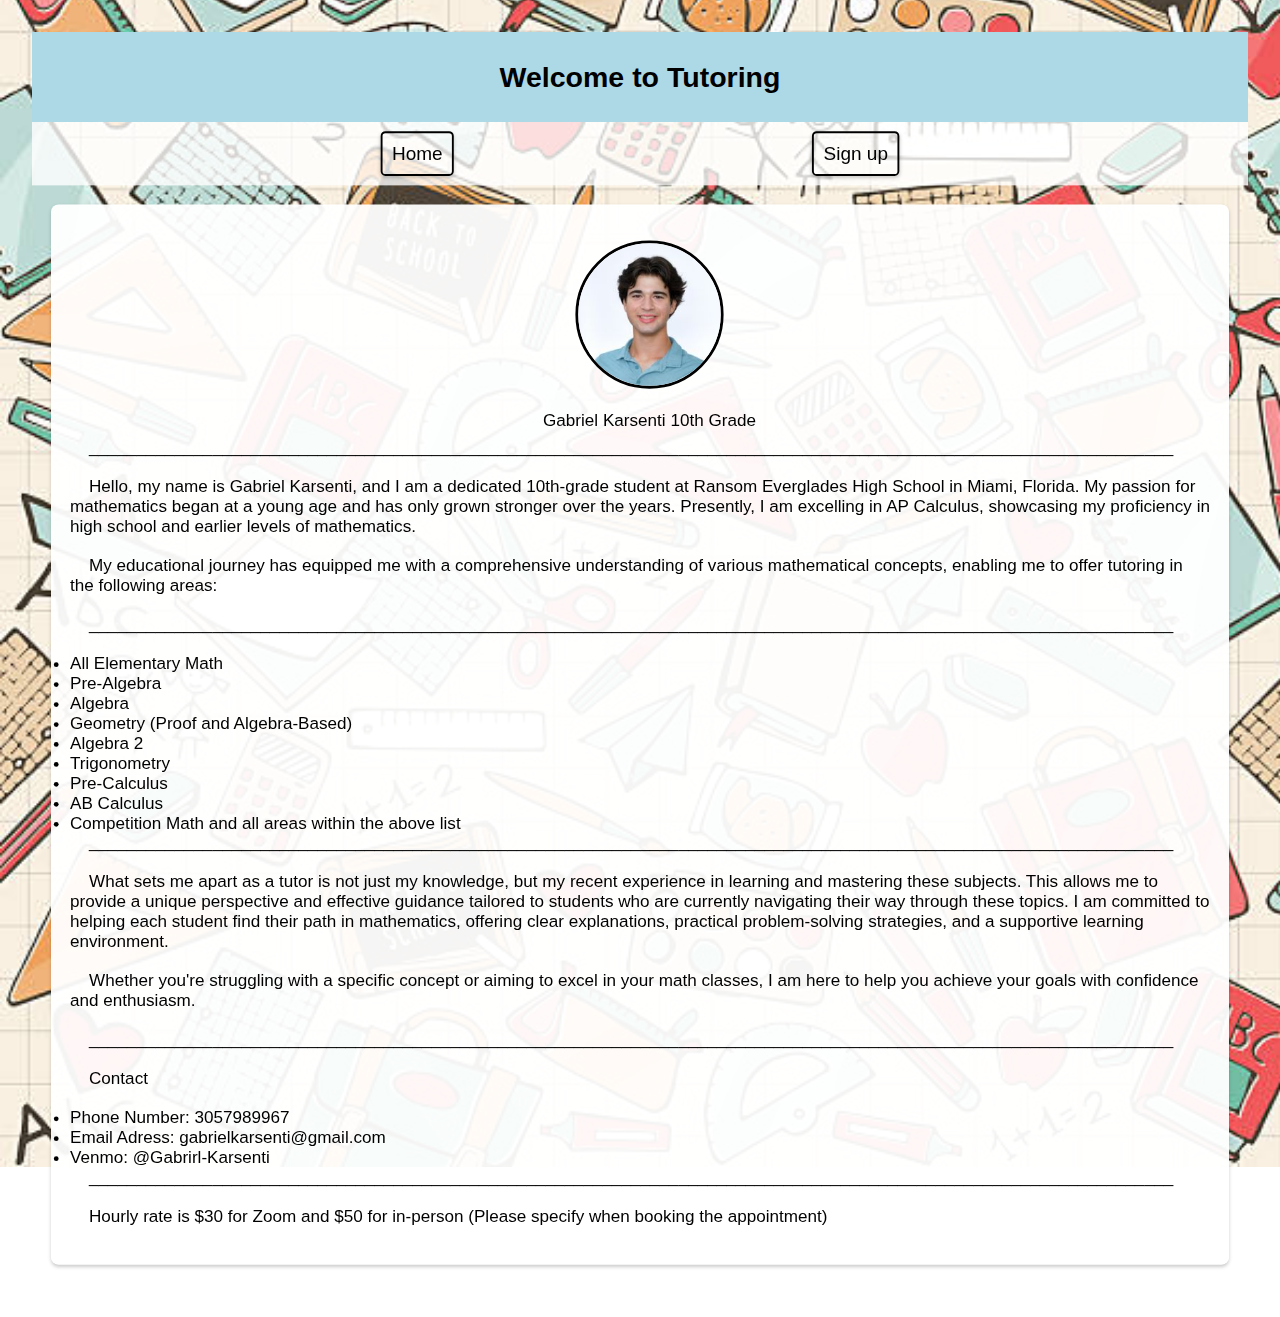
<file: index.html>
<!DOCTYPE html>
<html lang="en">
<head>
    <meta charset="UTF-8">
    <meta name="viewport" content="width=device-width, initial-scale=1.0">
    <title>Math Tutoring</title>
    <style>
        body {
        transform: scale(0.95);
        font-family: Arial, sans-serif;
        margin: 0;
        padding: 0;
        background-image: url('MathBackground.jpg');
        background-size: cover;
        background-repeat: no-repeat;
        background-position: 0px -150px;
        font-size: 18px;
    }
    
    header {
        background-color: lightblue;
        color: black;
        text-align: center;
        font-family: sans-serif;
        padding: 10px 0;
        position: relative;
        font-size: 15px;
    }
    
    .logo {
        position: absolute;
        top: 0px;
        left: 0px;
        height: 94.4px;
    }
    
    nav {
        background: rgba(255, 255, 255, 0.8);
        display: flex;
        justify-content: space-around;
        padding: 10px;
        flex-wrap: wrap;
    }
    
    .nav-container {
        background: rgba(255, 255, 255, 0.8);
        padding: 10px 0;
    }
    
    .nav-list {
        list-style-type: none;
        margin: 0;
        padding: 0;
        display: flex;
        justify-content: space-evenly;
        width: 100%;
    }
    
    .nav-item {
        margin: 0 10px;
        border: 2px solid rgb(0, 0, 0);
        border-radius: 5px;
        box-shadow: 0 2px 4px rgba(0,0,0,0.2);
    }
    
    .nav-item a {
        display: block;
        padding: 10px;
        text-decoration: none;
        color: #000000;
        font-size: 20px;
    }
    
    .nav-item a:hover {
        background-color: #808080;
        color: white;
    }
    
    section {
        margin: 20px;
        padding: 20px;
        background-color: rgba(255, 255, 255, 0.95);
        border-radius: 8px;
        box-shadow: 0 2px 4px rgba(0,0,0,0.2);
        font-size: 18px;
    }
    
    footer {
        background-color: #333;
        color: white;
        text-align: center;
        padding: 10px 0;
        font-size: 18px;
    }
    
    @media screen and (max-width: 600px) {
        header, nav, section, footer {
            text-align: center;
            border-color: #000;
            border-radius: 2px;
        }
    
        .logo {
            position: static;
            margin: 0 auto;
            display: block;
        }
    
        .nav-list {
            flex-direction: column;
        }
    
        .nav-item {
            margin-bottom: 10px;
            width: 100%;
        }
    }
    
    .team-description {
        margin-bottom: -10px; /* Adjusts the space between list items */
        text-indent: 20px; /* Indents the first line of each paragraph */
        text-align: center; /* Centers the text inside the element */
        margin-left: auto; /* These two margin properties center the block element itself */
        margin-right: auto;
        width: 50%; /* Adjust the width as needed */
        /* Additional styling can be added here */
    }
    
    
    .team-member {
        display: flex;
        
        gap: 20px;
    }
    
    .profileImage {
        width: 150px;
        height: 150px;
        border-radius: 50%;
        object-fit: cover;
        border: 3px solid #000;
    }
    
    .vertical-list p {
        margin-top: 0px;
        margin-bottom: 20px; /* Adjusts the space between list items */
        text-indent: 20px; /* Indents the first line of each paragraph */
        /* Additional styling can be added here */
    }
    
    
    
    .dropbtn {
        background-color: #000000;
        margin-right: 50px;
        color: white;
        padding: 8px;
        font-size: 16px;
        border-color: blue;
        border-width: 5px;
        border-radius: 25px;
        cursor: pointer;
        display: flex;
        align-items: center;
        justify-content: center;
    }
    
    .dropdown {
        position: relative;
        display: inline-block;
    }
    
    .dropdown-content {
        display: none;
        position: absolute;
        background-color: #f9f9f9;
        min-width: 100px;
        box-shadow: 0px 8px 16px 0px rgba(0,0,0,0.2);
        z-index: 1;
        left: 25%;
        transform: translateX(-15%);
    }
    
    .dropdown-content a {
        color: black;
        padding: 12px 16px;
        text-decoration: none;
        display: block;
    }
    
    .dropdown-content a:hover {
        background-color: #f1f1f1;
    }
    
    .dropdown:hover .dropdown-content {
        display: block;
    }
    
    .dropdown:hover .dropbtn {
        background-color: rgba(128, 128, 128, 0.5);
    }
    </style>
</head>
<body>
    <header>
        <h1>Welcome to Tutoring</h1>
    </header>

    <nav class="nav-container">
        <ul class="nav-list">
            <li class="nav-item"><a href="index.html">Home</a></li>
            <!-- <li class="nav-item"><a href="about.html">About Us</a></li> -->
            <li class="nav-item"><a href="subjects.html">Sign up</a></li>
        </ul>
    </nav>


    <section>
        <div class="team-member"> <!--- GOogle calendar-->
            <div class="team-description">
                <p><img src="gabe.jpg" alt="Picture of Gabe" class="profileImage"></p>
                <p>Gabriel Karsenti 10th Grade</p>
            </div>
        </div>


        <div class="team-member"><!--- name and image-->
            <div class="vertical-list">
                <p>__________________________________________________________________________________________________________________</p>
                <p>Hello, my name is Gabriel Karsenti, and I am a dedicated 10th-grade student at Ransom Everglades High School in Miami, Florida. My passion for mathematics began at a young age and has only grown stronger over the years. Presently, I am excelling in AP Calculus, showcasing my proficiency in high school and earlier levels of mathematics.</p>
                <p>My educational journey has equipped me with a comprehensive understanding of various mathematical concepts, enabling me to offer tutoring in the following areas:</p>
                <p>__________________________________________________________________________________________________________________</p>
                <li>All Elementary Math</li>
                <li>Pre-Algebra</li>
                <li>Algebra</li>
                <li>Geometry (Proof and Algebra-Based)</li>
                <li>Algebra 2</li>
                <li>Trigonometry</li>
                <li>Pre-Calculus</li>
                <li>AB Calculus</li>
                <li>Competition Math and all areas within the above list</li>
                <p>__________________________________________________________________________________________________________________</p>
                <p>What sets me apart as a tutor is not just my knowledge, but my recent experience in learning and mastering these subjects. This allows me to provide a unique perspective and effective guidance tailored to students who are currently navigating their way through these topics. I am committed to helping each student find their path in mathematics, offering clear explanations, practical problem-solving strategies, and a supportive learning environment.</p>
                <p>Whether you're struggling with a specific concept or aiming to excel in your math classes, I am here to help you achieve your goals with confidence and enthusiasm.</p>
                <p>__________________________________________________________________________________________________________________</p>
                <p>Contact</p>
                <li>Phone Number: 3057989967</li>
                <li>Email Adress: gabrielkarsenti@gmail.com</li>
                <li>Venmo: @Gabrirl-Karsenti</li>
                <p>__________________________________________________________________________________________________________________</p>
                <p>Hourly rate is $30 for Zoom and $50 for in-person (Please specify when booking the appointment)</p>
            </div>
            
        </div>
        
    </section>


    <script src="Tutor.js"></script>
</body>
</html>
</file>
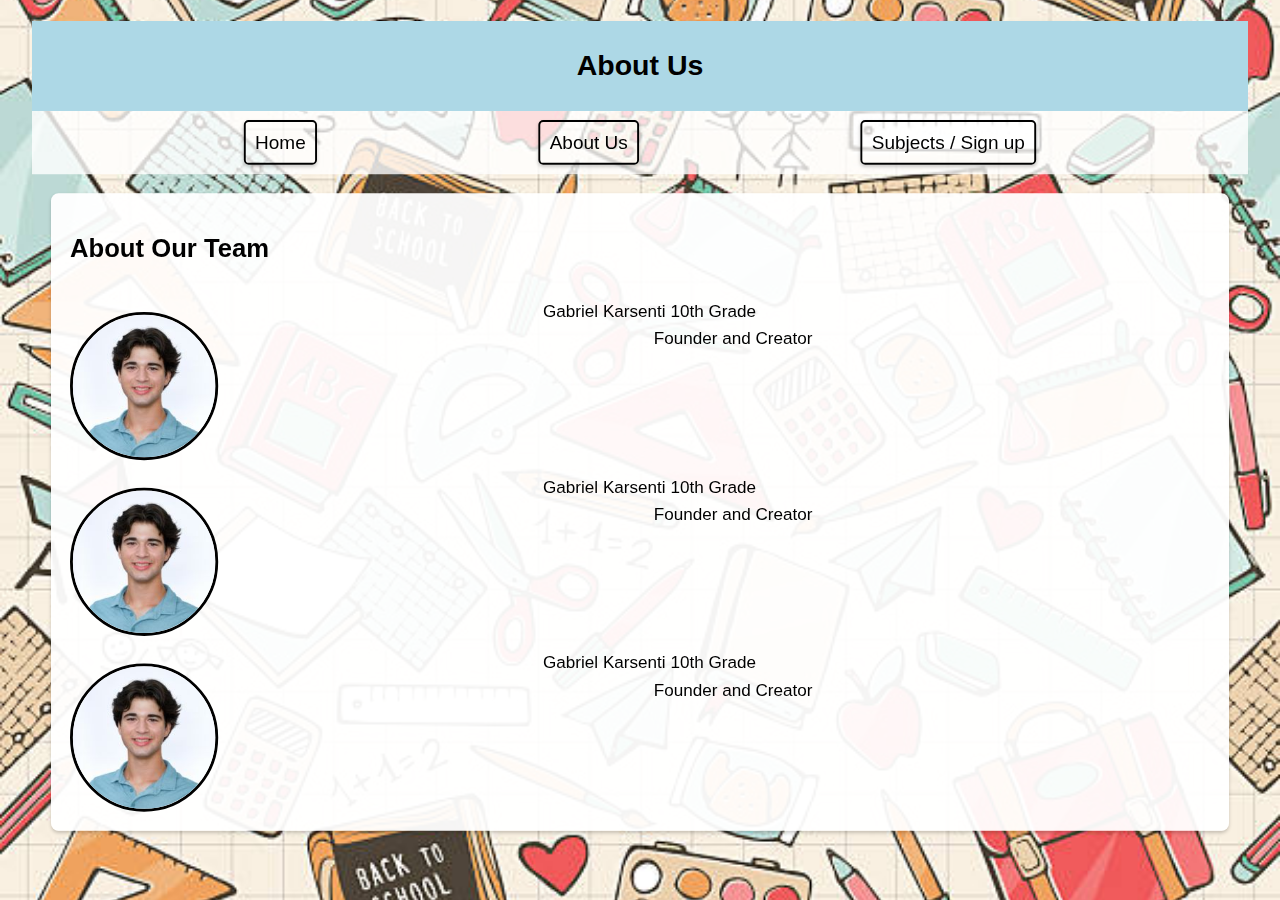
<file: about.html>
<!DOCTYPE html>
<html lang="en">
<head>
    <title>About Us - Math Tutoring</title>
    <link rel="stylesheet" type="text/css" href="Tutor.css">
</head>
<body>
    <header>
        <!-- <img src="TuutorLogo.png" alt="Math Tutoring Logo" class="logo"> -->
        <h1>About Us</h1>
    </header>

    <nav class="nav-container">
        <ul class="nav-list">
            <li class="nav-item"><a href="index.html">Home</a></li>
            <li class="nav-item"><a href="about.html">About Us</a></li>
            <li class="nav-item"><a href="subjects.html">Subjects / Sign up</a></li>
        </ul>
    </nav>

    <section>
        <h2>About Our Team</h2>

        <!-- start -->

        <div class="team-member"> <!--- GOogle calendar-->
            <p class="team-description"> Gabriel Karsenti 10th Grade</p>
        </div>

        <div class="team-member"><!--- name and image-->
            <img src="gabe.jpg" alt="Picture of Gabe" class="profileImage">
            <p class="team-description">Founder and Creator</p>
        </div>

        <!-- end-->

        <!-- start -->

        <div class="team-member"> <!--- GOogle calendar-->
            <p class="team-description"> Gabriel Karsenti 10th Grade</p>
        </div>

        <div class="team-member"><!--- name and image-->
            <img src="gabe.jpg" alt="Picture of Gabe" class="profileImage">
            <p class="team-description">Founder and Creator</p>
        </div>

        <!-- end-->

        <!-- start -->

        <div class="team-member"> <!--- GOogle calendar-->
            <p class="team-description"> Gabriel Karsenti 10th Grade</p>
        </div>

        <div class="team-member"><!--- name and image-->
            <img src="gabe.jpg" alt="Picture of Gabe" class="profileImage">
            <p class="team-description">Founder and Creator</p>
        </div>

        <!-- end-->

    </section>
</body>
</html>
</file>
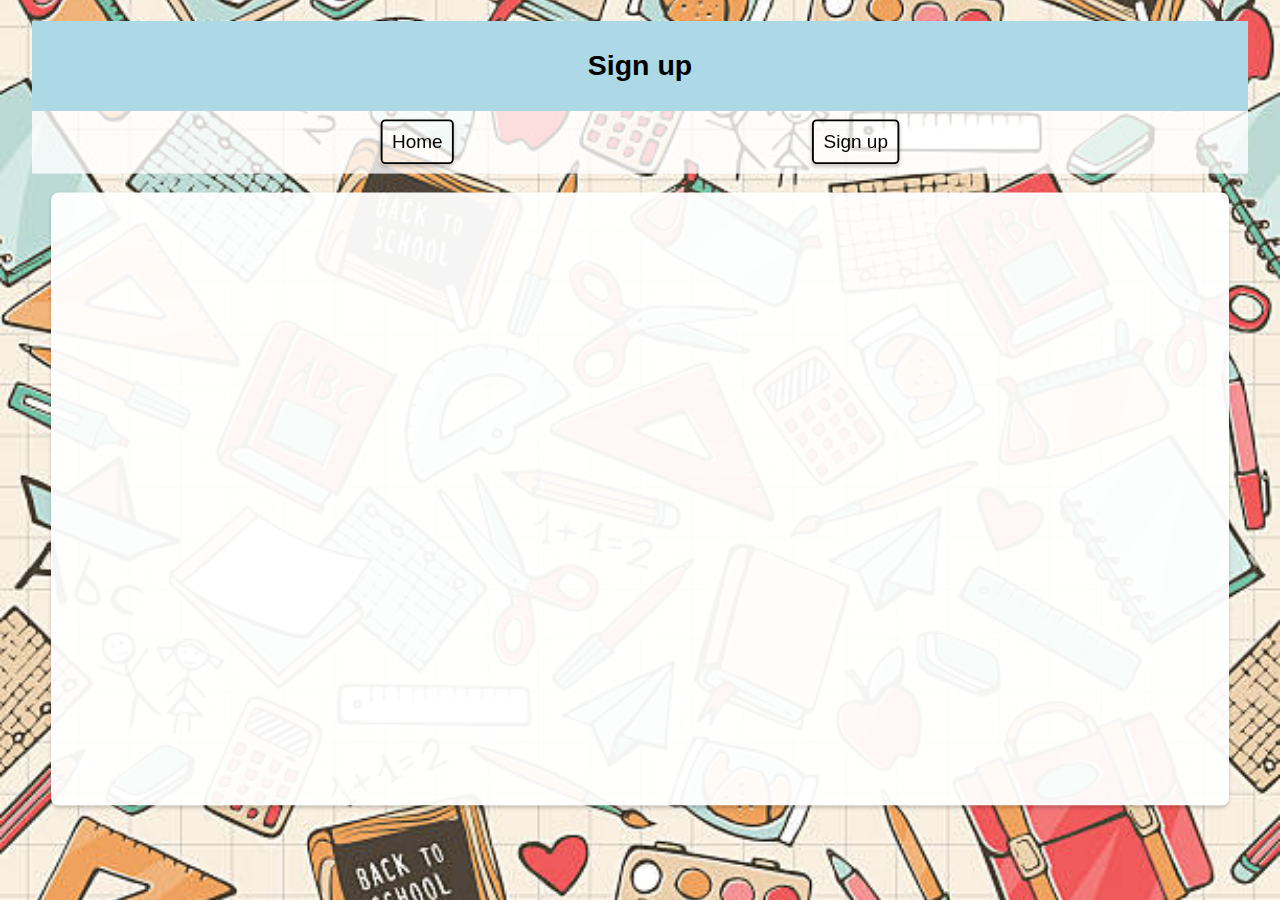
<file: subjects.html>
<!DOCTYPE html>
<html lang="en">
<head>
    <title>Sign Up - Math Tutoring</title>
    <style>
        body {
        transform: scale(0.95);
        font-family: Arial, sans-serif;
        margin: 0;
        padding: 0;
        background-image: url('MathBackground.jpg');
        background-size: cover;
        background-repeat: no-repeat;
        background-position: 0px -150px;
        font-size: 18px;
    }
    
    header {
        background-color: lightblue;
        color: black;
        text-align: center;
        font-family: sans-serif;
        padding: 10px 0;
        position: relative;
        font-size: 15px;
    }
    
    .logo {
        position: absolute;
        top: 0px;
        left: 0px;
        height: 94.4px;
    }
    
    nav {
        background: rgba(255, 255, 255, 0.8);
        display: flex;
        justify-content: space-around;
        padding: 10px;
        flex-wrap: wrap;
    }
    
    .nav-container {
        background: rgba(255, 255, 255, 0.8);
        padding: 10px 0;
    }
    
    .nav-list {
        list-style-type: none;
        margin: 0;
        padding: 0;
        display: flex;
        justify-content: space-evenly;
        width: 100%;
    }
    
    .nav-item {
        margin: 0 10px;
        border: 2px solid rgb(0, 0, 0);
        border-radius: 5px;
        box-shadow: 0 2px 4px rgba(0,0,0,0.2);
    }
    
    .nav-item a {
        display: block;
        padding: 10px;
        text-decoration: none;
        color: #000000;
        font-size: 20px;
    }
    
    .nav-item a:hover {
        background-color: #808080;
        color: white;
    }
    
    section {
        margin: 20px;
        padding: 20px;
        background-color: rgba(255, 255, 255, 0.95);
        border-radius: 8px;
        box-shadow: 0 2px 4px rgba(0,0,0,0.2);
        font-size: 18px;
    }
    
    footer {
        background-color: #333;
        color: white;
        text-align: center;
        padding: 10px 0;
        font-size: 18px;
    }
    
    @media screen and (max-width: 600px) {
        header, nav, section, footer {
            text-align: center;
            border-color: #000;
            border-radius: 2px;
        }
    
        .logo {
            position: static;
            margin: 0 auto;
            display: block;
        }
    
        .nav-list {
            flex-direction: column;
        }
    
        .nav-item {
            margin-bottom: 10px;
            width: 100%;
        }
    }
    
    .team-description {
        margin-bottom: -10px; /* Adjusts the space between list items */
        text-indent: 20px; /* Indents the first line of each paragraph */
        text-align: center; /* Centers the text inside the element */
        margin-left: auto; /* These two margin properties center the block element itself */
        margin-right: auto;
        width: 50%; /* Adjust the width as needed */
        /* Additional styling can be added here */
    }
    
    
    .team-member {
        display: flex;
        
        gap: 20px;
    }
    
    .profileImage {
        width: 150px;
        height: 150px;
        border-radius: 50%;
        object-fit: cover;
        border: 3px solid #000;
    }
    
    .vertical-list p {
        margin-top: 0px;
        margin-bottom: 20px; /* Adjusts the space between list items */
        text-indent: 20px; /* Indents the first line of each paragraph */
        /* Additional styling can be added here */
    }
    
    
    
    .dropbtn {
        background-color: #000000;
        margin-right: 50px;
        color: white;
        padding: 8px;
        font-size: 16px;
        border-color: blue;
        border-width: 5px;
        border-radius: 25px;
        cursor: pointer;
        display: flex;
        align-items: center;
        justify-content: center;
    }
    
    .dropdown {
        position: relative;
        display: inline-block;
    }
    
    .dropdown-content {
        display: none;
        position: absolute;
        background-color: #f9f9f9;
        min-width: 100px;
        box-shadow: 0px 8px 16px 0px rgba(0,0,0,0.2);
        z-index: 1;
        left: 25%;
        transform: translateX(-15%);
    }
    
    .dropdown-content a {
        color: black;
        padding: 12px 16px;
        text-decoration: none;
        display: block;
    }
    
    .dropdown-content a:hover {
        background-color: #f1f1f1;
    }
    
    .dropdown:hover .dropdown-content {
        display: block;
    }
    
    .dropdown:hover .dropbtn {
        background-color: rgba(128, 128, 128, 0.5);
    }
    </style>
</head>
<body>
    <header>
        <!-- <img src="TuutorLogo.png" alt="Math Tutoring Logo" class="logo"> -->
        <h1>Sign up</h1>
    </header>

    <nav class="nav-container">
        <ul class="nav-list">
            <li class="nav-item"><a href="index.html">Home</a></li>
            <!-- <li class="nav-item"><a href="about.html">About Us</a></li> -->
            <li class="nav-item"><a href="subjects.html">Sign up</a></li>
        </ul>
    </nav>

    <section>
        <!-- Google Calendar Appointment Scheduling begin -->
<iframe src="https://calendar.google.com/calendar/appointments/schedules/AcZssZ1bcafRrsnpydV2-nzy4CkmF_9ugT_4c0rK9wvjGakwPMbmNzSTFpNio9l3JBIdmpZadqyXO--F?gv=true" style="border: 0" width="100%" height="600" frameborder="0"></iframe>
<!-- end Google Calendar Appointment Scheduling -->
    </section>
</body>
</html>
</file>
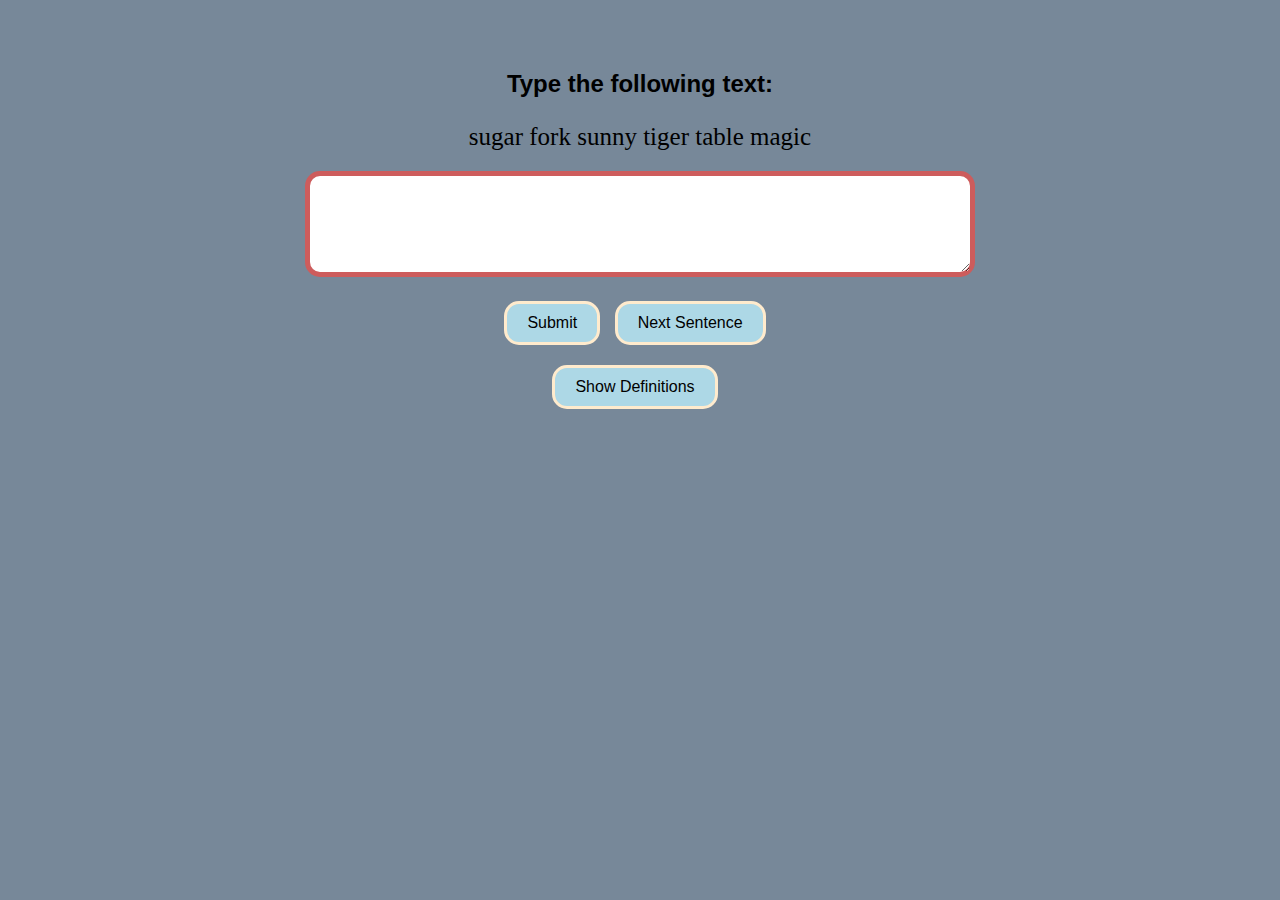
<file: type.html>
<!DOCTYPE html>
<html>
<head>
    <title>Typing Tester</title>
    <style>
        body {
            font-family: Arial, sans-serif;
            text-align: center;
            margin: 0;
            padding-top: 50px;
            background-color: lightslategrey;
        }
        #testText {
            font-family: Georgia, 'Times New Roman', Times, serif;
            font-size: 25px;
            margin-bottom: 20px;
        }
        #definitions {
            width: 800px;
            text-align: center;
            margin-top: 20px;
            margin-left: auto;
            margin-right: auto;
            font-family: sans-serif;
            font-size: 20px;
            padding: 10px;
        }
        textarea {
            width: 50%;
            padding: 10px;
            margin-bottom: 20px;
            font-size: 16px;
            border-radius: 15px;
            border: 5px solid indianred;
        }
        button {
            padding: 10px 20px;
            font-size: 16px;
            margin-right: 10px;
            border: 3px solid blanchedalmond;
            border-radius: 15px;
            cursor: pointer;
            background-color: lightblue;
            font-family: Verdana, Geneva, Tahoma, sans-serif;
            color: black;
        }
        button:hover {
            background-color: blue;
        }
        #result {
            font-size: 18px;
            margin-top: 20px;
            margin-bottom: 20px;
        }
    </style>
    <script>
        let startTime;
        let endTime;
        const peepee = [
            "apple", "dream", "world", "ocean", "heart",
            "peace", "light", "green", "music", "dance",
            "child", "smile", "sweet", "house", "river",
            "plant", "happy", "magic", "beach", "sunny",
            "fruit", "bread", "water", "sugar", "lemon",
            "train", "puppy", "kitty", "horse", "eagle",
            "tiger", "panda", "zebra", "shark", "coral",
            "field", "wheat", "maize", "berry", "olive",
            "grape", "mango", "peach", "kiwi", "clock",
            "chair", "table", "shelf", "lamp", "book",
            "stone", "cloud", "storm", "rain", "snow",
            "wind", "leaf", "tree", "wood", "fire",
            "hill", "mount", "sand", "rock",
            "star", "moon", "sun", "sky", "blue",
            "lake", "pond", "fish", "bird", "wing",
            "tail", "foot", "hand", "head", "eye",
            "ear", "nose", "mouth", "tooth", "hair",
            "knee", "elbow", "neck", "back", "arm",
            "leg", "skin", "bone", "blood", "heart",
            "lung", "liver", "brain", "nerve", "vein",
            "milk", "meat", "rice", "bean", "corn",
            "soup", "cake", "pie", "tea", "juice",
            "beer", "wine", "cheese", "egg", "yogurt",
            "car", "bike", "boat", "ship", "plane",
            "train", "truck", "road", "path", "bridge",
            "door", "window", "wall", "floor", "roof",
            "room", "kitchen", "bed", "chair", "table",
            "spoon", "fork", "knife", "plate", "bowl",
            "cup", "glass", "soap", "towel", "brush",
            "phone", "radio", "television", "lamp", "fan",
            "dress", "shirt", "pants", "shoe", "sock",
            "hat", "coat", "scarf", "glove", "belt",
            "ring", "watch", "chain", "bag", "purse"
        ];

        const PoopyBu = {
            apple: "A fruit of the apple tree, typically round, red or green, and sweet.",
            dream: "A series of thoughts, images, and sensations occurring in a person's mind during sleep.",
            world: "The earth, together with all of its countries, peoples, and natural features.",
            ocean: "A very large expanse of sea, in particular, each of the main areas into which the sea is divided geographically.",
            heart: "A hollow muscular organ that pumps the blood through the circulatory system by rhythmic contraction and dilation.",
            peace: "A state or period in which there is no war or a war has ended.",
            light: "The natural agent that stimulates sight and makes things visible.",
            green: "A color between blue and yellow in the spectrum; colored like grass or emeralds.",
            music: "Vocal or instrumental sounds (or both) combined in such a way as to produce beauty of form, harmony, and expression of emotion.",
            dance: "Move rhythmically to music, typically following a set sequence of steps.",
            child: "A young human being below the age of puberty or below the legal age of majority.",
            smile: "Form one's features into a pleased, kind, or amused expression, typically with the corners of the mouth turned up and the front teeth exposed.",
            sweet: "Having the pleasant taste characteristic of sugar or honey; not salty, sour, or bitter.",
            house: "A building for  human habitation, especially one that is lived in by a family or a small group of people.",
            river: "A large natural stream of water flowing in a channel to the sea, a lake, or another such stream.",
            plant: "A living organism of the kind exemplified by trees, shrubs, herbs, grasses, ferns, and mosses, typically growing in a permanent site, absorbing water and inorganic substances through its roots, and synthesizing nutrients in its leaves by photosynthesis using the green pigment chlorophyll.",
            happy: "Feeling or showing pleasure or contentment.",
            magic: "The power of apparently influencing events by using mysterious or supernatural forces.",
            beach: "A pebbly or sandy shore, especially by the sea between high- and low-water marks.",
            sunny: "Bright with sunlight; full of sunshine.",
            fruit: "The sweet and fleshy product of a tree or other plant that contains seed and can be eaten as food.",
            bread: "Food made of flour, water, and yeast or another leavening agent, mixed together and baked.",
            water: "A colorless, transparent, odorless, and tasteless liquid that forms the seas, lakes, rivers, and rain and is the basis of the fluids of living organisms.",
            sugar: "A sweet crystalline substance obtained from various plants, especially sugar cane and sugar beet, consisting essentially of sucrose.",
            lemon: "A yellow citrus fruit with an acidic flavor.",
            train: "A series of connected railroad cars pulled or pushed by one or more locomotives.",
            puppy: "A young dog.",
            kitty: "A colloquial term for a cat, typically used to refer to a young cat or a cat in an affectionate manner.",
            horse: "A large, solid-hoofed herbivorous mammal (Equus ferus caballus), domesticated since prehistoric times and used for riding and for drawing or carrying loads.",
            eagle: "A large bird of prey with a massive hooked bill and long broad wings, renowned for its keen sight and powerful soaring flight.",
            tiger: "A large, carnivorous feline mammal (Panthera tigris) native to Asia, with a tawny coat and dark vertical stripes.",
            panda: "A large bearlike mammal (Ailuropoda melanoleuca) native to China, characterized by its distinctive black-and-white coloration.",
            zebra: "A large wild animal with black and white stripes and an erect mane, native to Africa.",
            shark: "A large fish with a long body, a pointed snout, and a dorsal fin, found in all seas, especially in warm waters.",
            coral: "A hard stony substance secreted by certain marine coelenterates as an external skeleton, typically forming large reefs in warm seas.",
            field: "An area of open land, especially one planted with crops or pasture, typically bounded by hedges or fences.",
            wheat: "A cereal plant that is the most important kind grown in temperate countries, the grain of which is ground to make flour for bread, pasta, pastry, etc.",
            maize: "A cereal plant that produces large grains set in rows on a cob; corn.",
            berry: "A small, typically round fruit that is produced from the ovary of a single flower, with seeds embedded in the flesh.",
            olive: "A small oval fruit with a hard pit and bitter flesh, green when unripe and brownish-black when ripe, used as food and as a source of oil.",
            grape: "A berry, typically green (classified as white), purple, red, or black, growing in clusters on a grapevine, eaten as fruit, and used in making wine.",
            mango: "A fleshy, oval, yellowish-red tropical fruit that is eaten ripe or used green for pickles or chutneys.",
            peach: "A round, sweet fruit with juicy yellow flesh and downy pinkish-yellow skin.",
            kiwi: "A flightless bird with brownish-green plumage and a long down-curved bill, native to New Zealand.",
            clock: "A mechanical or electrical device for measuring time, indicating hours, minutes, and sometimes seconds, typically by hands on a round dial or by displayed figures.",
            chair: "A separate seat for one person, typically with a back and four legs.",
            table: "A piece of furniture with a flat top and one or more legs, providing a level surface for eating, writing, or working at.",
            shelf: "A flat, thin board or plank, especially one of a pair, that is fixed horizontally at a specified height to support objects.",
            lamp: "A device for giving light, either one consisting of an electric bulb together with its holder and shade or cover or one burning gas or a liquid fuel and consisting of a wick or mantle and a glass shade.",
            book: "A written or printed work consisting of pages glued or sewn together along one side and bound in covers.",
            stone: "The hard, solid, nonmetallic mineral matter of which rock is made, especially as a building material.",
            cloud: "A visible mass of water droplets or ice crystals suspended in the atmosphere, typically high above the ground.",
            storm: "A violent disturbance of the atmosphere with strong winds and usually rain, thunder, lightning, or snow.",
            rain: "Moisture condensed from the atmosphere that falls visibly in separate drops.",
            snow: "Atmospheric water vapor frozen into ice crystals and falling in light white flakes or lying on the ground as a white layer.",
            wind: "The perceptible natural movement of the air, especially in the form of a current of air blowing from a particular direction.",
            leaf: "A flattened structure of a higher plant, typically green and blade-like, that is attached to a stem directly or via a stalk.",
            tree: "A woody perennial plant, typically having a single stem or trunk growing to a considerable height and bearing lateral branches at some distance from the ground.",
            wood: "The hard fibrous material that forms the main substance of the trunk or branches of a tree or shrub.",
            fire: "Combustion or burning, in which substances combine chemically with oxygen from the air and typically give out bright light, heat, and smoke.",
            hill: "A naturally raised area of land, not as high or craggy as a mountain.",
            mount: "A mountain or hill, typically with a relatively flat top.",
            valley: "A low area of land between hills or mountains, typically with a river or stream flowing through it.",
            sand: "A naturally occurring granular material composed of finely divided rock and mineral particles.",
            rock: "The solid mineral material forming part of the surface of the earth and other similar planets, exposed on the surface or underlying the soil or oceans.",
            star: "A fixed luminous point in the night sky that is a large, remote incandescent body like the sun.",
            moon: "The natural satellite of the earth, visible (chiefly at night) by reflected light from the sun.",
            sun: "The star around which the earth orbits.",
            sky: "The region of the atmosphere and outer space seen from the earth.",
            blue: "Of a color intermediate between green and violet, as of the sky or sea on a sunny day.",
            lake: "A large body of water surrounded by land.",
            pond: "A small body of still water formed naturally or by artificial means.",
            fish: "A limbless cold-blooded vertebrate animal with gills and fins and living wholly in water.",
            bird: "A warm-blooded egg-laying vertebrate animal distinguished by the possession of feathers, wings, a beak, and typically by being able to fly.",
            wing: "A modified forelimb that is covered with large feathers and used for flying.",
            tail: "A tail is the section at the rear end of an animal's body.",
            foot: "The lower extremity of the leg below the ankle, on which a person stands or walks.",
            hand: "The end part of a person's arm beyond the wrist, including the palm, fingers, and thumb.",
            head: "The upper part of the human body, or the front or upper part of the body of an animal, typically separated from the rest of the body by a neck, and containing the brain, mouth, and sense organs.",
            eye: "Each of a pair of globular organs in the head through which people and vertebrate animals see, the visible part typically appearing almond-shaped in animals with eyelids.",
            ear: "The organ of hearing and balance in humans and other vertebrates, especially the external part of this.",
            nose: "The part projecting above the mouth on the face of a person or animal, containing the nostrils and used for breathing and smelling.",
            mouth: "The opening and cavity in the lower part of the human face, surrounded by the lips, through which food is taken in and vocal sounds are produced.",
            tooth: "Each of a set of hard, bony enamel-coated structures in the jaws of most vertebrates, used for biting and chewing.",
            hair: "Any of the fine threadlike strands growing from the skin of humans, mammals, and some other animals.",
            knee: "The joint between the thigh and the lower leg in humans.",
            elbow: "The joint between the forearm and the upper arm.",
            neck: "The part of a person's or animal's body connecting the head to the rest of the body.",
            back: "The rear surface of the human body from the shoulders to the hips.",
            arm: "Each of the two upper limbs of the human body from the shoulder to the hand.",
            leg: "Each of the limbs on which a person or animal walks and stands.",
            skin: "The thin layer of tissue forming the natural outer covering of the body of a person or animal.",
            bone: "Any of the pieces of hard, whitish tissue making up the skeleton in humans and other vertebrates.",
            blood: "The red liquid that circulates in the arteries and veins of humans and other vertebrate animals, carrying oxygen to and carbon dioxide from the tissues of the body.",
            lung: "Each of the pair of organs situated within the ribcage, consisting of elastic sacs with branching passages into which air is drawn, so that oxygen can pass into the blood and carbon dioxide be removed.",
            liver: "A large lobed glandular organ in the abdomen of vertebrates, involved in many metabolic processes.",
            brain: "An organ of soft nervous tissue contained in the skull of vertebrates, functioning as the coordinating center of sensation and intellectual and nervous activity.",
            nerve: "A whitish fiber or bundle of fibers that transmits impulses of sensation to the brain or spinal cord, and impulses from these to the muscles and organs.",
            vein: "Any of the tubes forming part of the blood circulation system of the body, carrying in most cases oxygen-depleted blood toward the heart.",
            milk: "An opaque white fluid rich in fat and protein, secreted by female mammals for the nourishment of their young.",
            meat: "The flesh of an animal, typically a mammal or bird, as food (either fresh or preserved).",
            rice: "A swamp grass that is widely cultivated as a source of food, especially in Asia.",
            bean: "A plant of the legume family, especially one bearing edible seeds or pods.",
            corn: "A North American cereal plant that yields large grains, or kernels, set in rows on a cob. Also called maize.",
            soup: "A liquid dish, typically made by boiling meat, fish, or vegetables, etc., in stock or water.",
            cake: "An item of soft, sweet food made from a mixture of flour, fat, eggs, sugar, and other ingredients, baked and sometimes iced or decorated.",
            pie: "A baked dish of fruit, or meat and vegetables, typically with a top and base of pastry.",
            tea: "A hot drink made by infusing the dried crushed leaves of the tea plant in boiling water.",
            juice: "The liquid obtained from or present in fruit or vegetables.",
            beer: "An alcoholic drink made from yeast-fermented malt flavored with hops.",
            wine: "An alcoholic drink made from fermented grape juice.",
            cheese: "A food made from the pressed curds of milk, usually cows' milk.",
            egg: "An oval or round object laid by a female bird, reptile, fish, or invertebrate, usually containing a developing embryo.",
            yogurt: "A semi-solid sourish food prepared from milk fermented by added bacteria, often sweetened and flavored.",
            car: "A road vehicle, typically with four wheels, powered by an internal combustion engine and able to carry a small number of people.",
            bike: "A bicycle or motorcycle.",
            boat: "A small vessel for traveling over water, propelled by oars, sails, or an engine.",
            ship: "A large seagoing vessel.",
            "plane": "A powered flying vehicle with fixed wings and a weight greater than that of the air it displaces, using the forward motion of air against its wings to generate lift.",
            "train": "A series of connected railroad cars pulled or pushed by one or more locomotives.",
            "truck": "A large, heavy motor vehicle used for transporting goods, materials, or a large number of people.",
            "road": "A wide way leading from one place to another, especially one with a specially prepared surface that vehicles can use.",
            "path": "A way or track laid down for walking or made by continual treading.",
            "bridge": "A structure carrying a road, path, railroad, or canal across a river, ravine, road, railroad, or other obstacle.",
            "door": "A hinged, sliding, or revolving barrier at the entrance to a building, room, vehicle, or enclosure.",
            "window": "An opening in the wall or roof of a building or vehicle, typically fitted with glass in a frame to admit light or air and allow people to see out.",
            "wall": "A continuous vertical brick or stone structure that encloses or divides an area of land.",
            "floor": "The lower surface of a room, on which one may walk.",
            "roof": "The structure forming the upper covering of a building or vehicle.",
            "room": "A space that can be occupied or where something can be done, especially one separate from other parts in a building.",
            "kitchen": "A room or area where food is prepared and cooked.",
            "bed": "A piece of furniture for sleep or rest, typically a framework with a mattress and coverings.",
            "chair": "A separate seat for one person, typically with a back and four legs.",
            "table": "A piece of furniture with a flat top and one or more legs, providing a level surface for eating, writing, or working at.",
            "spoon": "An implement consisting of a small shallow bowl, oval or round, at the end of a handle, used for stirring, serving, or eating food.",
            "fork": "An implement with two or more prongs used for lifting food to the mouth or holding it when cutting.",
            "knife": "An instrument composed of a blade fixed into a handle, used for cutting or as a weapon.",
            "plate": "A flat, typically round dish, typically made of ceramic, used for serving food.",
            "bowl": "A round, deep dish or basin used for serving food or holding liquid.",
            "cup": "A small open container for drinking from, typically having a handle.",
            "glass": "A hard, brittle substance, typically transparent or translucent, made by fusing sand with soda, lime, and sometimes other ingredients and cooling rapidly.",
            "soap": "A substance used with water for washing and cleaning, made of a compound of natural oils or fats with sodium hydroxide or another strong alkali.",
            "towel": "A piece of thick absorbent cloth or paper used for drying oneself or wiping things dry.",
            "brush": "A tool with a handle and a block of bristles or other filaments, used for cleaning, grooming, or painting.",
            "phone": "A telephone, especially a mobile one that is connected to a network and can make and receive calls.",
            "radio": "The transmission and reception of electromagnetic waves of radio frequency, especially those carrying sound messages.",
            "television": "A system for transmitting visual images and sound that are reproduced on screens, chiefly used to broadcast programs for entertainment, information, and education.",
            "lamp": "A device for giving light, either one consisting of an electric bulb together with its holder and shade or cover or one burning gas or a liquid fuel and consisting of a wick or mantle and a glass shade.",
            "fan": "A machine with rotating blades that creates a current of air for cooling or ventilating a room.",
            "dress": "A one-piece garment for a woman or girl that covers the body and extends down over the legs.",
            "shirt": "A garment for the upper body made of cotton or a similar fabric, with a collar and sleeves and with buttons down the front.",
            "pants": "An outer garment covering the body from the waist to the ankles, with a separate part for each leg.",
            "shoe": "A covering for the foot, typically made of leather, having a sturdy sole and not reaching above the ankle.",
            "sock": "A garment for the foot and lower part of the leg, typically knitted from wool, cotton, or nylon.",
            "hat": "A shaped covering for the head, typically with a crown and a brim.",
            "coat": "An outer garment with sleeves, worn outdoors and typically extending below the hips.",
            "scarf": "A length or square of fabric worn around the neck or head.",
            "glove": "A covering for the hand, typically with separate sections for each finger and the thumb.",
            "belt": "A strip of leather or other material worn around the waist to support clothes or as a decoration.",
            "ring": "A small circular band, typically of precious metal and often set with one or more gemstones, worn on a finger as an ornament or a token of marriage, engagement, or authority.",
            "watch": "A small timepiece worn typically on a strap on one's wrist.",
            "chain": "A connected flexible series of metal links used for fastening or securing objects and pulling or supporting loads.",
            "bag": "A flexible container with an opening at the top, used for carrying things.",
            "purse": "A small bag used for carrying money and other small personal items.",
        };

        var idiotChange = true;

        function toggleFunction() {
            if (idiotChange) {
                showDefinitions();
            } else {
                document.getElementById('definitions').innerHTML = '';
            }
            idiotChange = !idiotChange;
        }

        function showDefinitions() {
            let currentSentence = document.getElementById('testText').textContent;
            let words = currentSentence.split(' ');
            let definitions = [];
        
            words.forEach(word => {
                let ewWord = word.trim().toLowerCase();
                let definition = PoopyBu[ewWord] || "Definition not found.";
                definitions.push(`<strong>${ewWord}:</strong> ${definition}`);
            });
        
            let definitionsDiv = document.getElementById('definitions');
            definitionsDiv.innerHTML = definitions.join('<br>');
        }
        

    
        function init() {
            document.getElementById('typedText').addEventListener('input', startTimer);
            document.getElementById('typedText').addEventListener('keypress', function(event) {
                if (event.key === 'Enter') {
                    event.preventDefault();
                    submitText();
                }
            });
            updateSentence();
        }
    
        function startTimer() {
            if (!startTime) {
                startTime = new Date();
            }
        }
    
        function submitText() {
            endTime = new Date();
            let typedText = document.getElementById('typedText').value;
            let originalText = document.getElementById('testText').textContent;
            let result = calculateScore(typedText, originalText);
            displayResult(result);
        }
    
        function calculateScore(typed, original) {
            let timtak = (endTime - startTime) / 1000;
            let acc = calculateAccuracy(typed, original);
            let werpermin = calculateWpm(typed, timtak);
            return {time: timtak.toFixed(2), acc: acc.toFixed(2), werpermin: werpermin.toFixed(2)};
        }
    
        function calculateAccuracy(typed, original) {
            let typedWords = typed.split(' ');
            let originalWords = original.split(' ');
            let totalCharacters = 0;
            let matchedCharacters = 0;
        
            for (let i = 0; i < originalWords.length; i++) {
                let originalWord = originalWords[i];
                let typedWord = typedWords[i] || '';
        
                totalCharacters += Math.max(originalWord.length, typedWord.length);
        
                for (let j = 0; j < originalWord.length; j++) {
                    if (j < typedWord.length && originalWord[j] === typedWord[j]) {
                        matchedCharacters++;
                    }
                }
            }
        
            return (matchedCharacters / totalCharacters) * 100;
        }
        
    
        function calculateWpm(typed, timtak) {
            let words = typed.split(' ').length;
            return (words / timtak) * 60;
        }
    
        function displayResult(result) {
            let resultDiv = document.getElementById('result');
            resultDiv.innerHTML = `Time: ${result.time} seconds<br>Accuracy: ${result.acc}%<br>Words Per Minute: ${result.werpermin}`;
        }
    
        function resetTest() {
            document.getElementById('typedText').value = '';
            document.getElementById('result').innerHTML = '';
            document.getElementById('definitions').innerHTML = '';
            startTime = undefined;
            endTime = undefined;
            updateSentence();
        }
    
        function generateRandomSentence() {
            let shitOfWords = "";
            x = Math.random() * 4 + 2
            for (let i = 0; i < x; i++) {
                shitOfWords += peepee[Math.floor(Math.random() * peepee.length)] + " ";
            }
            return shitOfWords.trim();
        }
    
        function updateSentence() {
            document.getElementById('testText').textContent = generateRandomSentence();
        }
    </script>
</head>
<body onload="init()">
    <h2>Type the following text:</h2>
    <p id="testText"></p>
    <textarea id="typedText" rows="4" cols="50"></textarea><br>
    <button onclick="submitText()">Submit</button>
    <button onclick="resetTest()">Next Sentence</button>
    <div id="result"></div>
    <button id="toggleButton" onclick="toggleFunction()">Show Definitions</button>
    <div id="definitions"></div>
</body>
</html>
</file>
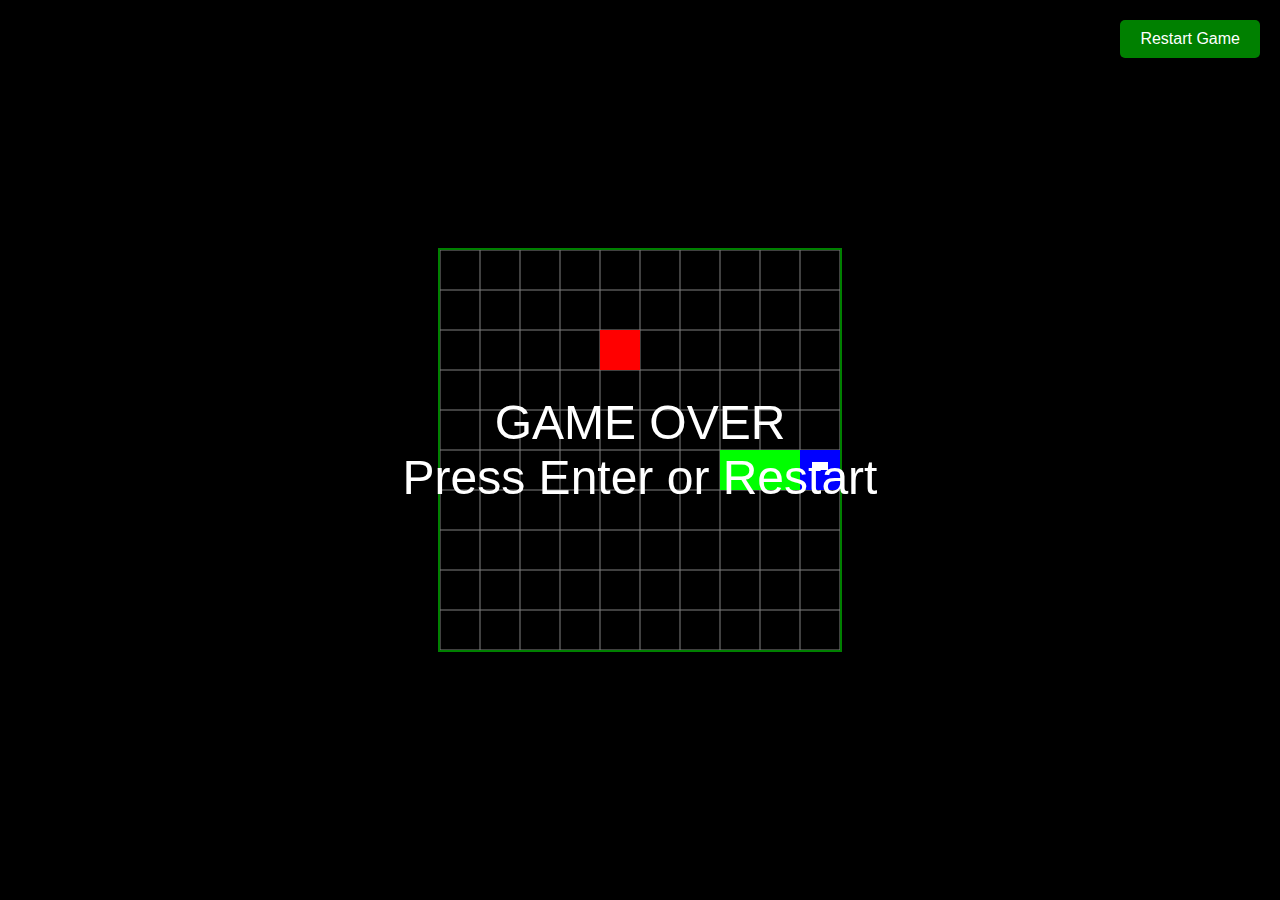
<file: Games/snake.html>
<!DOCTYPE html>
<html>
<head>
    <style>
        body {
            background-color: black;
            display: flex;
            justify-content: center;
            align-items: center;
            height: 100vh;
            margin: 0;
            position: relative;
        }

        canvas {
            border: 2px solid green;
        }

        #restartButton {
            position: absolute;
            top: 20px;
            right: 20px;
            padding: 10px 20px;
            color: white;
            background-color: green;
            border: none;
            border-radius: 5px;
            cursor: pointer;
            font-size: 16px;
        }

        #gameOverText {
            display: none;
            position: absolute;
            top: 50%;
            left: 50%;
            transform: translate(-50%, -50%);
            color: white;
            font-size: 48px;
            font-family: Arial, sans-serif;
            text-align: center;
        }
    </style>
</head>
<body>
    <canvas id="snakeGame" width="400" height="400"></canvas>
    <button id="restartButton">Restart Game</button>
    <div id="gameOverText">GAME OVER<br>Press Enter or Restart</div>

    <script>
        const canvas = document.getElementById('snakeGame');
        const ctx = canvas.getContext('2d');
        const unit = 40;
        let isPaused = false;
        let snake;
        let food;
        let dx;
        let dy;
        let gameOver;
        let speed;
        let animationFrameId;

        function initializeGame() {
            snake = [{ x: 200, y: 200 }, { x: 160, y: 200 }, { x: 120, y: 200 }];
            food = generateFood();
            dx = unit;
            dy = 0;
            gameOver = false;
            speed = 200;
            if (animationFrameId) {
                cancelAnimationFrame(animationFrameId);
            }
        }

        document.addEventListener('keydown', changeDirection);
        document.getElementById('restartButton').addEventListener('click', restartGame);
        document.addEventListener('keydown', event => {
            if (gameOver && (event.key === ' ' || event.code === 'Enter')) {
                restartGame();
            }
        });

        function generateFood() {
            let foodX, foodY;
            do {
                foodX = Math.floor(Math.random() * 10) * unit;
                foodY = Math.floor(Math.random() * 10) * unit;
            } while (snake.some(segment => segment.x === foodX && segment.y === foodY));
            return { x: foodX, y: foodY };
        }

        function drawGrid() {
            ctx.beginPath();
            for (let x = 0; x <= canvas.width; x += unit) {
                ctx.moveTo(x, 0);
                ctx.lineTo(x, canvas.height);
            }
            for (let y = 0; y <= canvas.height; y += unit) {
                ctx.moveTo(0, y);
                ctx.lineTo(canvas.width, y);
            }
            ctx.strokeStyle = 'gray';
            ctx.stroke();
        }

        function draw() {
            ctx.clearRect(0, 0, canvas.width, canvas.height);
            drawGrid();
            snake.forEach((segment, index) => {
                ctx.fillStyle = index === 0 ? 'blue' : 'lime';
                ctx.fillRect(segment.x, segment.y, unit, unit);
                if (index === 0) {
                    ctx.fillStyle = 'white';
                    ctx.fillRect(segment.x + 12, segment.y + 12, 8, 8);
                    ctx.fillRect(segment.x + 20, segment.y + 12, 8, 8);
                }
            });
            ctx.fillStyle = 'red';
            ctx.fillRect(food.x, food.y, unit, unit);
        }

        function update() {
            if (gameOver) {
                return false;
            }
            const head = { x: snake[0].x + dx, y: snake[0].y + dy };
            snake.unshift(head);
            if (head.x === food.x && head.y === food.y) {
                food = generateFood();
                speed = Math.max(50, speed - 10);
            } else {
                snake.pop();
            }
            return !collision(head);
        }

        function collision(head) {
            for (let i = 1; i < snake.length; i++) {
                if (head.x === snake[i].x && head.y === snake[i].y) {
                    return true;
                }
            }
            return head.x < 0 || head.x >= canvas.width || head.y < 0 || head.y >= canvas.height;
        }

        function changeDirection(event) {
            const key = event.key;
            const LEFT = 'ArrowLeft', RIGHT = 'ArrowRight', UP = 'ArrowUp', DOWN = 'ArrowDown';

            if (isPaused) return;

            if (key === UP && dy === 0) { dx = 0; dy = -unit; }
            else if (key === DOWN && dy === 0) { dx = 0; dy = unit; }
            else if (key === LEFT && dx === 0) { dx = -unit; dy = 0; }
            else if (key === RIGHT && dx === 0) { dx = unit; dy = 0; }
        }

        function gameLoop() {
            if (update()) {
                draw();
                setTimeout(() => {
                    animationFrameId = requestAnimationFrame(gameLoop);
                }, 150);
            } else {
                showGameOver();
            }
        }

        function showGameOver() {
            gameOver = true;
            document.getElementById('gameOverText').style.display = 'block';
        }

        function restartGame() {
            initializeGame();
            document.getElementById('gameOverText').style.display = 'none';
            gameLoop();
        }

        initializeGame();
        gameLoop();
    </script>
</body>
</html>
</file>
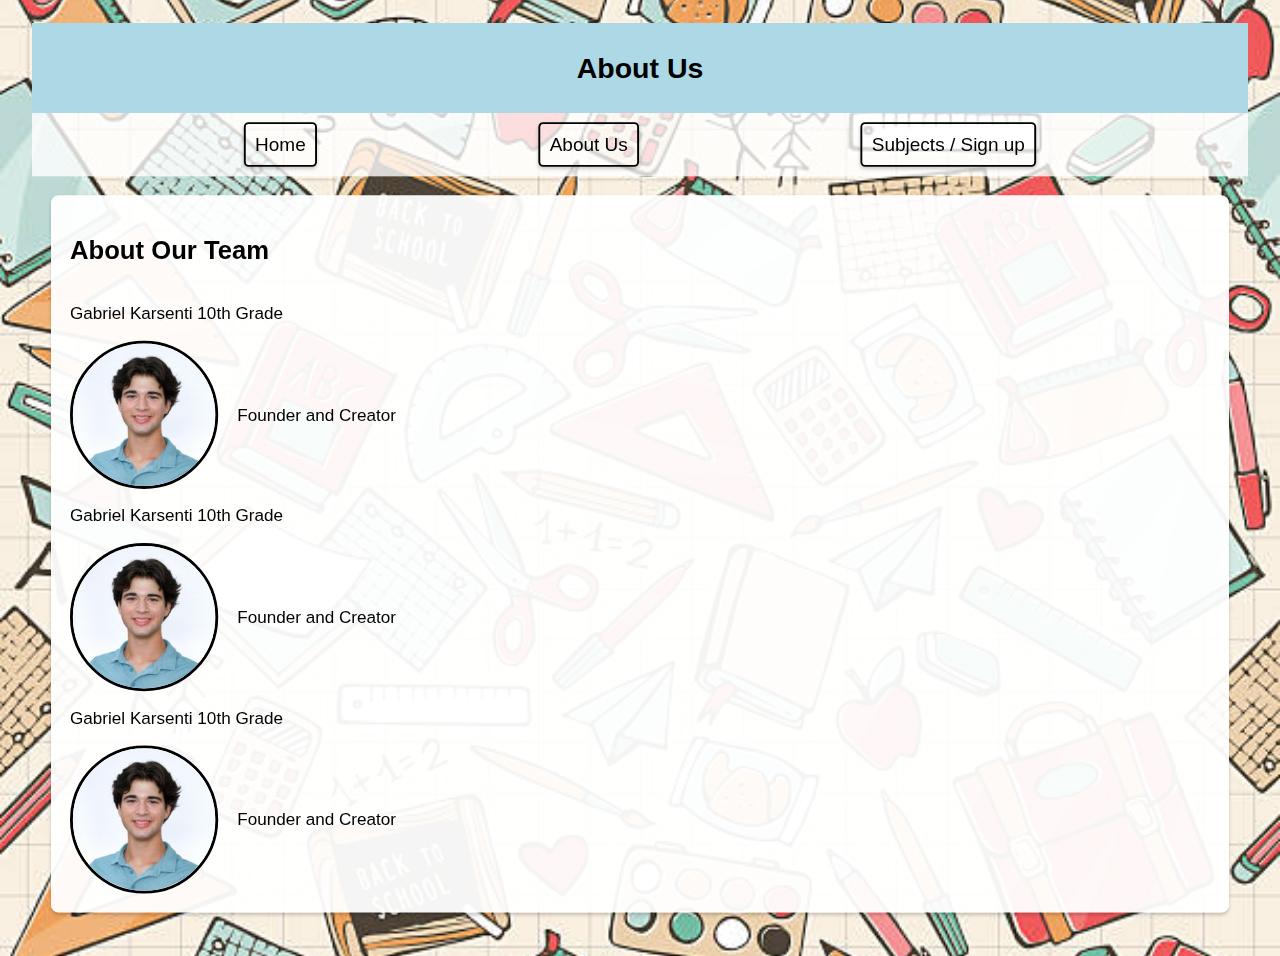
<file: TutorFolder/about.html>
<!DOCTYPE html>
<html lang="en">
<head>
    <title>About Us - Math Tutoring</title>
    <link rel="stylesheet" type="text/css" href="Tutor.css">
</head>
<body>
    <header>
        <!-- <img src="TuutorLogo.png" alt="Math Tutoring Logo" class="logo"> -->
        <h1>About Us</h1>
    </header>

    <nav class="nav-container">
        <ul class="nav-list">
            <li class="nav-item"><a href="Tutor.html">Home</a></li>
            <li class="nav-item"><a href="about.html">About Us</a></li>
            <li class="nav-item"><a href="subjects.html">Subjects / Sign up</a></li>
        </ul>
    </nav>

    <section>
        <h2>About Our Team</h2>

        <!-- start -->

        <div class="team-member"> <!--- GOogle calendar-->
            <p class="team-description"> Gabriel Karsenti 10th Grade</p>
        </div>

        <div class="team-member"><!--- name and image-->
            <img src="gabe.jpg" alt="Picture of Gabe" class="profileImage">
            <p class="team-description">Founder and Creator</p>
        </div>

        <!-- end-->

        <!-- start -->

        <div class="team-member"> <!--- GOogle calendar-->
            <p class="team-description"> Gabriel Karsenti 10th Grade</p>
        </div>

        <div class="team-member"><!--- name and image-->
            <img src="gabe.jpg" alt="Picture of Gabe" class="profileImage">
            <p class="team-description">Founder and Creator</p>
        </div>

        <!-- end-->

        <!-- start -->

        <div class="team-member"> <!--- GOogle calendar-->
            <p class="team-description"> Gabriel Karsenti 10th Grade</p>
        </div>

        <div class="team-member"><!--- name and image-->
            <img src="gabe.jpg" alt="Picture of Gabe" class="profileImage">
            <p class="team-description">Founder and Creator</p>
        </div>

        <!-- end-->

    </section>
</body>
</html>
</file>
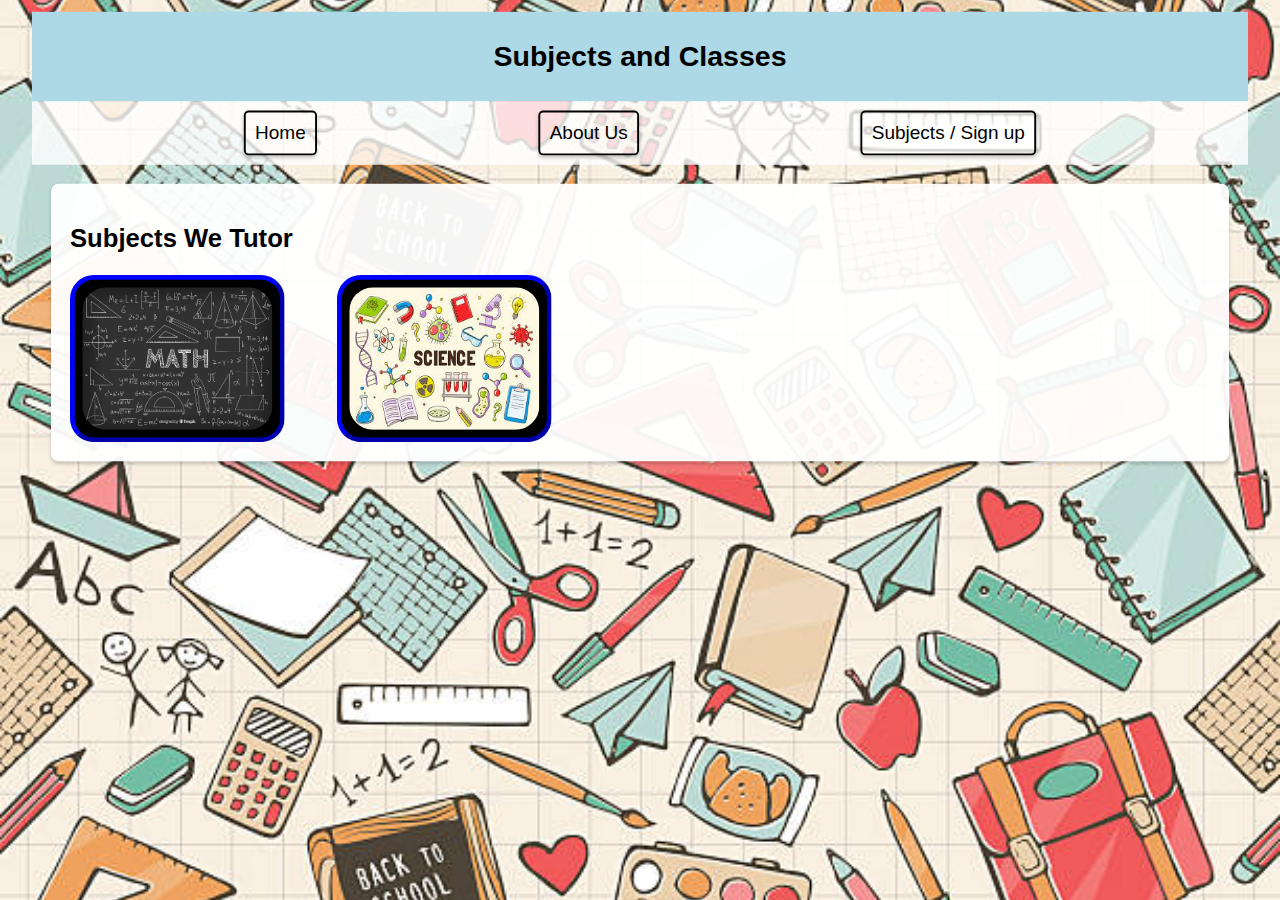
<file: TutorFolder/subjects.html>
<!DOCTYPE html>
<html lang="en">
<head>
    <title>Subjects - Math Tutoring</title>
    <link rel="stylesheet" type="text/css" href="Tutor.css">
</head>
<body>
    <header>
        <!-- <img src="TuutorLogo.png" alt="Math Tutoring Logo" class="logo"> -->
        <h1>Subjects and Classes</h1>
    </header>

    <nav class="nav-container">
        <ul class="nav-list">
            <li class="nav-item"><a href="Tutor.html">Home</a></li>
            <li class="nav-item"><a href="about.html">About Us</a></li>
            <li class="nav-item"><a href="subjects.html">Subjects / Sign up</a></li>
        </ul>
    </nav>

    <section>
        <h2>Subjects We Tutor</h2>

        <div class="dropdown"> <!--- Drop down 1r-->
            <button class="dropbtn">
                <img src="MathLogo.jpg" alt="Math" style="width:200px; height:150px; border-radius: 25px;">
            </button>
            <div class="dropdown-content">
                <a href="#">Pre-Algebra</a>
                <a href="#">Algebra 1</a>
                <a href="#">Algebra 2</a>
                <a href="#">Geometry</a>
                <a href="#">Precalculus</a>
                <a href="#">Calculus 1</a>
                <a href="#">Calculus 2</a>
                <a href="#">Statistics</a>
            </div>
        </div>

        <div class="dropdown"> <!-- Drop down 2-->
            <button class="dropbtn">
                <img src="ScienceLogo.jpg" alt="Math" style="width:200px; height:150px; border-radius: 25px;">
            </button>
            <div class="dropdown-content">
                <a href="https://calendar.app.google/siCtjWFrUp9U6K3z6">Chemistry</a>
                <a href="#">Biology</a>
                <a href="#">Physics</a>
            </div>
        </div>
    </section>
</body>
</html>
</file>
<file: Tutor.css>
body {
    transform: scale(0.95);
    font-family: Arial, sans-serif;
    margin: 0;
    padding: 0;
    background-image: url('MathBackground.jpg');
    background-size: cover;
    background-repeat: no-repeat;
    background-position: 0px -150px;
    font-size: 18px;
    word-wrap: break-word;
}

header {
    background-color: lightblue;
    color: black;
    text-align: center;
    font-family: sans-serif;
    padding: 10px 0;
    position: relative;
    font-size: 15px;
}

.logo {
    position: absolute;
    top: 0px;
    left: 0px;
    height: 94.4px;
}

nav {
    background: rgba(255, 255, 255, 0.8);
    display: flex;
    justify-content: space-around;
    padding: 10px;
    flex-wrap: wrap;
}

.nav-container {
    background: rgba(255, 255, 255, 0.8);
    padding: 10px 0;
}

.nav-list {
    list-style-type: none;
    margin: 0;
    padding: 0;
    display: flex;
    justify-content: space-evenly;
    width: 100%;
}

.nav-item {
    margin: 0 10px;
    border: 2px solid rgb(0, 0, 0);
    border-radius: 5px;
    box-shadow: 0 2px 4px rgba(0,0,0,0.2);
}

.nav-item a {
    display: block;
    padding: 10px;
    text-decoration: none;
    color: #000000;
    font-size: 20px;
}

.nav-item a:hover {
    background-color: #808080;
    color: white;
}

section {
    margin: 20px;
    padding: 20px;
    background-color: rgba(255, 255, 255, 0.95);
    border-radius: 8px;
    box-shadow: 0 2px 4px rgba(0,0,0,0.2);
    font-size: 18px;
}

footer {
    background-color: #333;
    color: white;
    text-align: center;
    padding: 10px 0;
    font-size: 18px;
}

.team-description {
    margin-bottom: -10px;
    text-indent: 20px;
    text-align: center;
    margin-left: auto;
    margin-right: auto;
    width: 50%;
}

.team-member {
    display: flex;
    gap: 20px;
}

.profileImage {
    width: 150px;
    height: 150px;
    border-radius: 50%;
    object-fit: cover;
    border: 3px solid #000;
}

.vertical-list p {
    margin-top: 0px;
    margin-bottom: 20px;
    text-indent: 20px;
}

.dropbtn {
    background-color: #000000;
    margin-right: 50px;
    color: white;
    padding: 8px;
    font-size: 16px;
    border-color: blue;
    border-width: 5px;
    border-radius: 25px;
    cursor: pointer;
    display: flex;
    align-items: center;
    justify-content: center;
}

.dropdown {
    position: relative;
    display: inline-block;
}

.dropdown-content {
    display: none;
    position: absolute;
    background-color: #f9f9f9;
    min-width: 100px;
    box-shadow: 0px 8px 16px 0px rgba(0,0,0,0.2);
    z-index: 1;
    left: 25%;
    transform: translateX(-15%);
}

.dropdown-content a {
    color: black;
    padding: 12px 16px;
    text-decoration: none;
    display: block;
}

.dropdown-content a:hover {
    background-color: #f1f1f1;
}

.dropdown:hover .dropdown-content {
    display: block;
}

.dropdown:hover .dropbtn {
    background-color: rgba(128, 128, 128, 0.5);
}

/* Responsive styles for mobile devices */
@media screen and (max-width: 768px) {
    body {
        font-size: 16px;
    }

    .nav-list {
        flex-direction: column;
    }

    .nav-item {
        width: 100%;
        margin-bottom: 10px;
    }

    .nav-item a {
        font-size: 18px;
    }

    .team-description, .vertical-list {
        width: 90%;
        margin: 0 auto;
        padding: 10px;
    }

    .profileImage {
        width: 120px;
        height: 120px;
    }

    .dropbtn {
        margin-right: 0;
        font-size: 14px;
        padding: 6px;
    }

    .dropdown-content {
        left: 50%;
        transform: translateX(-50%);
    }
}
</file>
<file: TutorFolder/Tutor.css>
body {
    transform: scale(0.95);
    font-family: Arial, sans-serif;
    margin: 0;
    padding: 0;
    background-image: url('MathBackground.jpg');
    background-size: cover;
    background-repeat: no-repeat;
    background-position: 0px -150px;
    font-size: 18px;
}

header {
    background-color: lightblue;
    color: black;
    text-align: center;
    font-family: sans-serif;
    padding: 10px 0;
    position: relative;
    font-size: 15px;
}

.logo {
    position: absolute;
    top: 0px;
    left: 0px;
    height: 94.4px;
}

nav {
    background: rgba(255, 255, 255, 0.8);
    display: flex;
    justify-content: space-around;
    padding: 10px;
    flex-wrap: wrap;
}

.nav-container {
    background: rgba(255, 255, 255, 0.8);
    padding: 10px 0;
}

.nav-list {
    list-style-type: none;
    margin: 0;
    padding: 0;
    display: flex;
    justify-content: space-evenly;
    width: 100%;
}

.nav-item {
    margin: 0 10px;
    border: 2px solid rgb(0, 0, 0);
    border-radius: 5px;
    box-shadow: 0 2px 4px rgba(0,0,0,0.2);
}

.nav-item a {
    display: block;
    padding: 10px;
    text-decoration: none;
    color: #000000;
    font-size: 20px;
}

.nav-item a:hover {
    background-color: #808080;
    color: white;
}

section {
    margin: 20px;
    padding: 20px;
    background-color: rgba(255, 255, 255, 0.95);
    border-radius: 8px;
    box-shadow: 0 2px 4px rgba(0,0,0,0.2);
    font-size: 18px;
}

footer {
    background-color: #333;
    color: white;
    text-align: center;
    padding: 10px 0;
    font-size: 18px;
}

@media screen and (max-width: 600px) {
    header, nav, section, footer {
        text-align: center;
        border-color: #000;
        border-radius: 2px;
    }

    .logo {
        position: static;
        margin: 0 auto;
        display: block;
    }

    .nav-list {
        flex-direction: column;
    }

    .nav-item {
        margin-bottom: 10px;
        width: 100%;
    }
}

.team-member {
    display: flex;
    align-items: center;
    gap: 20px;
}

.profileImage {
    width: 150px;
    height: 150px;
    border-radius: 50%;
    object-fit: cover;
    border: 3px solid #000;
}

.team-description {
    flex-grow: 1;
}

.dropbtn {
    background-color: #000000;
    margin-right: 50px;
    color: white;
    padding: 8px;
    font-size: 16px;
    border-color: blue;
    border-width: 5px;
    border-radius: 25px;
    cursor: pointer;
    display: flex;
    align-items: center;
    justify-content: center;
}

.dropdown {
    position: relative;
    display: inline-block;
}

.dropdown-content {
    display: none;
    position: absolute;
    background-color: #f9f9f9;
    min-width: 100px;
    box-shadow: 0px 8px 16px 0px rgba(0,0,0,0.2);
    z-index: 1;
    left: 25%;
    transform: translateX(-15%);
}

.dropdown-content a {
    color: black;
    padding: 12px 16px;
    text-decoration: none;
    display: block;
}

.dropdown-content a:hover {
    background-color: #f1f1f1;
}

.dropdown:hover .dropdown-content {
    display: block;
}

.dropdown:hover .dropbtn {
    background-color: rgba(128, 128, 128, 0.5);
}
</file>
